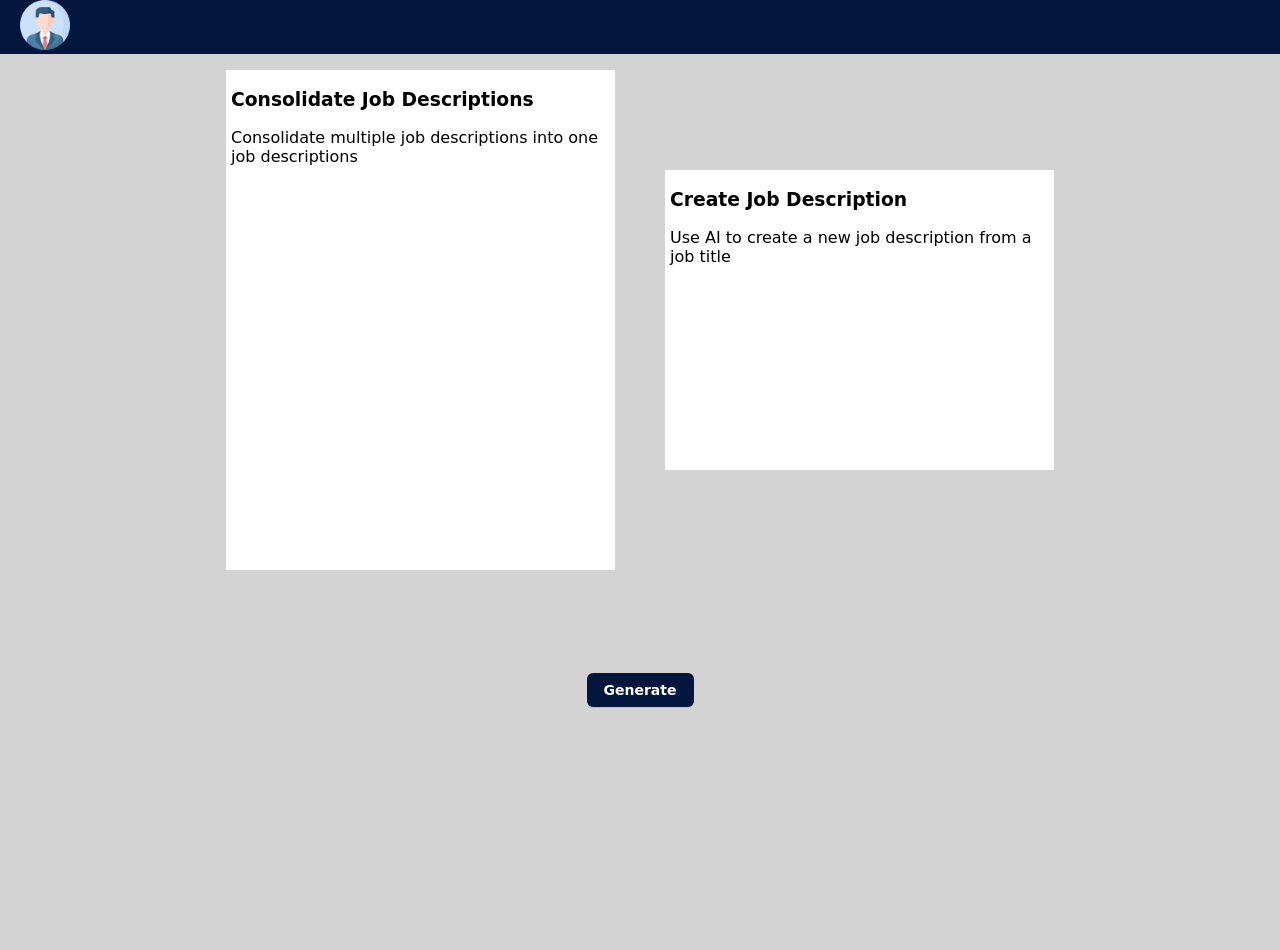
<file: innv-lab/index.html>
<!DOCTYPE html>
<html lang="en">

<head>
    <meta charset="UTF-8">
    <meta name="viewpoint" content="width=device-width, initial-scale=1.0">
    <title>Figma Design</title>
    <link rel="stylesheet" href="style.css">
</head>

<body>
    <div class="navbar">
        <img src = 'images/profile.png' alt = "Profile Picture" width="50" height="50">
        <!-- <img src = 'images/notify.png' alt = "Profile Picture" width="40" height="40"> -->
    </div>

    <div class="main">
        <div class="container">
            <div class="box" id="box1">
                <h3>Consolidate Job Descriptions</h3>
                <p> Consolidate multiple job descriptions into one job descriptions </p>
            </div>
            <div class="box" id="box2">
                <h3>Create Job Description</h3>
                <p> Use AI to create a new job description from a job title </p>
            </div>
            <div class="box-hidden" id="box3">
                <h3>File Preview</h3>
            </div>
        </div>

        <div class="button-container">
            <div class="center">
                <button class="button-3" onclick="slideIn()">Generate</button>
            </div>

            <script src="script.js"></script>
        </div>
</body>

</html>
</file>
<file: innv-lab/style.css>
body,
html {
    margin: 0;
    padding: 0;
    width: 100%;
    height: 100%;
    font-family: -apple-system, system-ui, "Segoe UI", Helvetica, Arial, sans-serif, "Apple Color Emoji", "Segoe UI Emoji";
    background-color: lightgray;
}

/* The navigation bar */
.navbar {
    overflow: hidden;
    background-color: #03173E;
    position: fixed;
    top: 0;
    width: 100%;
    padding-left: 20px;
}

/* Main content */
.main {
    margin-top: 50px;
}

/* 3 Box Style + Hidden Box */
.container {
    display: flex;
    justify-content: center;
    align-items: center;
    overflow: hidden;
    padding-top: 20px;
    padding-bottom: 20px;
}

.box,
.box-visible {
    flex: 0 1 30%;
    height: 100px;
    background-color: white;
    transition: transform 0.5s ease-in-out;
    padding-left: 5px;
    margin: 0 25px;
}

.box-visible {
    opacity: 1;
    transform: translateX(0);
    transition: transform 0.5s ease-in-out, opacity 0.5s ease-in-out;
}

.box-hidden {
    opacity: 0;
    transform: translateX(100%);
    width: 0;
    overflow: hidden;
    transition: transform 0.5s ease-in-out, opacity 0.5s ease-in-out;
}

#box1 {
    height: 500px;
}

#box2 {
    height: 300px;
}

/* Generate Button Style */
.button-container {
    height: 200px;
    position: relative;
}

.center {
    display: flex;
    justify-content: center;
    align-items: center;
    height: 200px;
}

.button-3 {
    appearance: none;
    background-color: #03173E;
    border: 1px solid rgba(27, 31, 35, .15);
    border-radius: 6px;
    box-shadow: rgba(27, 31, 35, .1) 0 1px 0;
    box-sizing: border-box;
    color: #fff;
    cursor: pointer;
    display: inline-block;
    font-family: -apple-system, system-ui, "Segoe UI", Helvetica, Arial, sans-serif, "Apple Color Emoji", "Segoe UI Emoji";
    font-size: 14px;
    font-weight: 600;
    line-height: 20px;
    padding: 6px 16px;
    position: relative;
    text-align: center;
    text-decoration: none;
    user-select: none;
    -webkit-user-select: none;
    touch-action: manipulation;
    vertical-align: middle;
    white-space: nowrap;
}

.button-3:focus:not(:focus-visible):not(.focus-visible) {
    box-shadow: none;
    outline: none;
}

.button-3:hover {
    background-color: #1A4A70;
}

.button-3:focus {
    box-shadow: rgba(26, 74, 112, .4) 0 0 0 3px;
    outline: none;
}

.button-3:disabled {
    background-color: #5A6872;
    border-color: rgba(27, 31, 35, .1);
    color: rgba(255, 255, 255, .8);
    cursor: default;
}

.button-3:active {
    background-color: #02162B;
    box-shadow: rgba(20, 70, 32, .2) 0 1px 0 inset;
}
</file>
